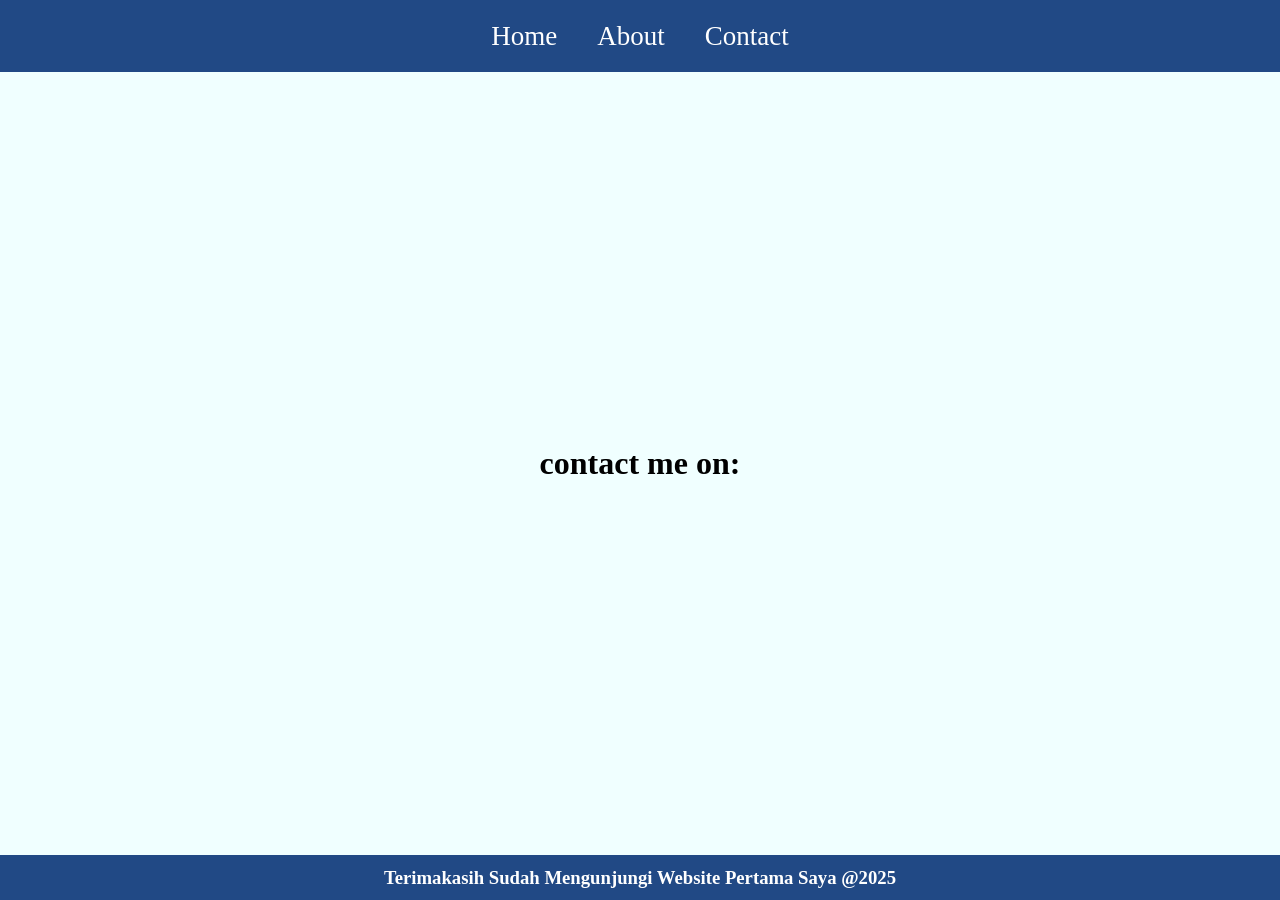
<file: contact.html>
<!DOCTYPE html>
<html lang="en">
<head>
  <meta charset="UTF-8">
  <meta name="viewport" content="width=device-width, initial-scale=1.0">
  <link rel="stylesheet" href="style.css"/>
  <title>Eps 1</title>
</head>
<body>
  <!-- NAVIGATION BAR -->
  <div class="navbar">
    <ul class="ul-navbar">
      <li class="li-navbar">
        <a href="index.html" class="a-navbar">Home</a>
      </li>
      <li class="li-navbar">
        <a href="about.html" class="a-navbar">About</a>
      </li>
      <li class="li-navbar">
        <a href="contact.html" class="a-navbar">Contact</a></li>
    </ul>
  </div>
  <!-- NAVIGATION BAR EN -->

  <!-- CONTENT -->
  <div class="content">
    <h1>contact me on:</h1>
  </div>
  <!-- CONTENT END-->

  <!-- FOOTER -->
  <div class="footer">
    <h3>Terimakasih Sudah Mengunjungi Website Pertama Saya @2025</h3>
  </div>
  <!-- FOOTER END -->

</body>
</html>
</file>
<file: style.css>
* {
  margin: 0;
  padding :0;
} 

body {
  background-color: azure;
  overflow-x: hidden;
  overflow-y: hidden;
}

.navbar {
  height: 8vh;
  background-color: rgb(33, 73, 133);
  display: flex;
  align-items: center;
  justify-content: center;
}

.ul-navbar {
  color: rgb(194, 203, 216);
  list-style-type: none;
  display: flex;
  font-size: 3vh;
}

.li-navbar {
  margin: 20px;
}

.li-navbar:hover {
  background-color: rgb(74, 111, 167);
  transition: .3s ease-in-out;
  transition-delay: 0.2s;
  border-radius: 10px;
  padding: 10px;
}

.content {
  height: 87vh;
  display: flex;
  justify-content: center;
  align-items: center;
}

.bg-content {
  background-color: rgb(95, 134, 193);
  height: 60vh;
  width: 50vh;
  border-radius: 20px;
  display: flex;
  justify-content: center;
  flex-direction: column;
  align-items: center;
}

.a-content{
  height:55%;
  width:70%;
}

.img-content{
  display: flex;
  justify-content: center;
  align-items: center;
}

.a-navbar {
  color: white;
  text-decoration: none;
}

.footer {
  height: 5vh;
  background-color: rgb(33, 73, 133);
  color:white;
  display: flex;
  justify-content: center;
  align-items: center;
}
</file>
